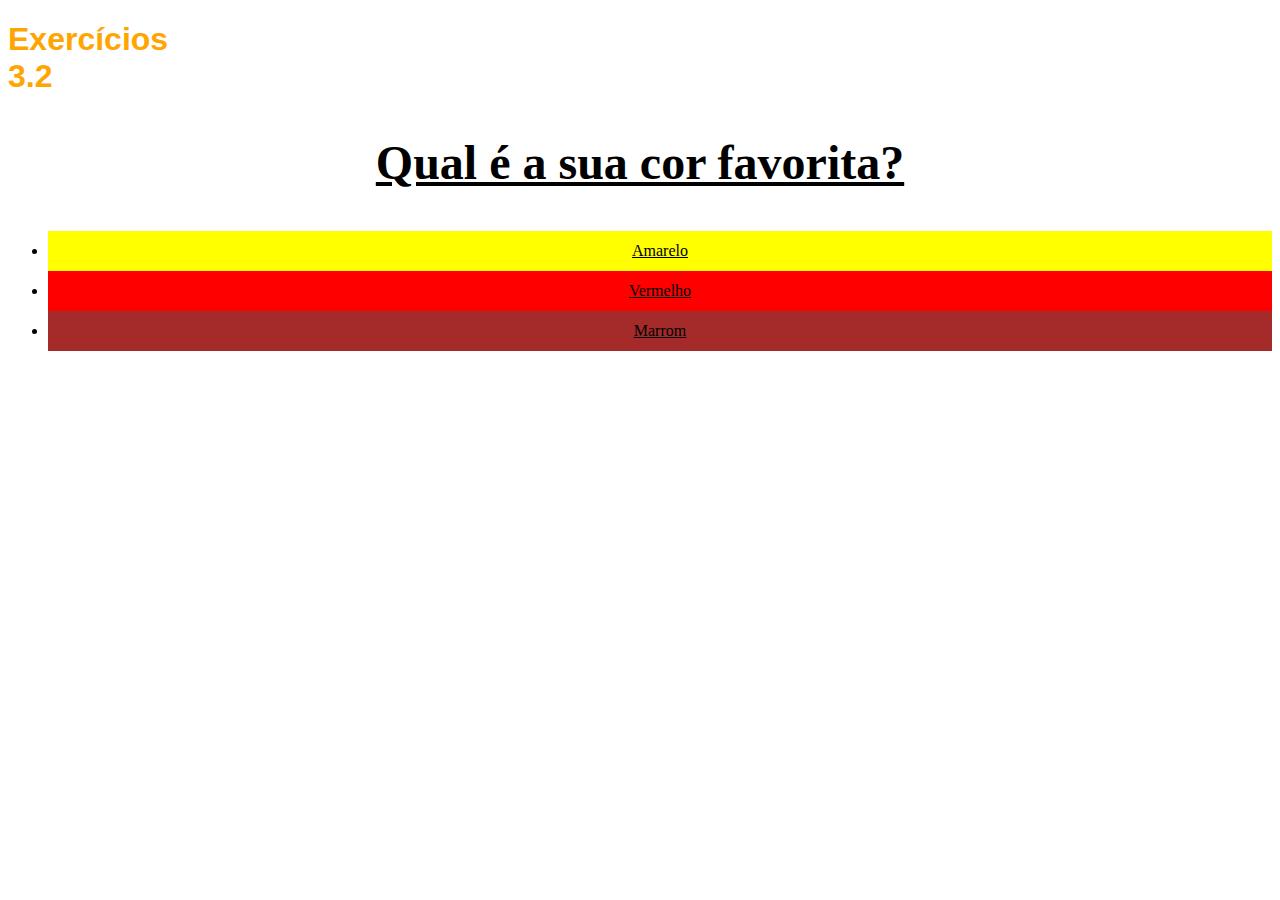
<file: bloco_3/dia_2/index.html>
<!DOCTYPE html>
<html lang="pt-br">
  <head>
    <meta charset="UTF-8">
    <title>HTML</title>
    <link rel="stylesheet" type="text/css" href="style.css">
  </head>
  <body>
    <h1>Exercícios 3.2</h1>
    <p class="favColor">Qual é a sua cor favorita?</p>
    <ul class="favColor">
      <li id="yellow">Amarelo</li>
      <li id="red">Vermelho</li>
      <li id="brown">Marrom</li>
    </ul>
  </body>
</html>
</file>
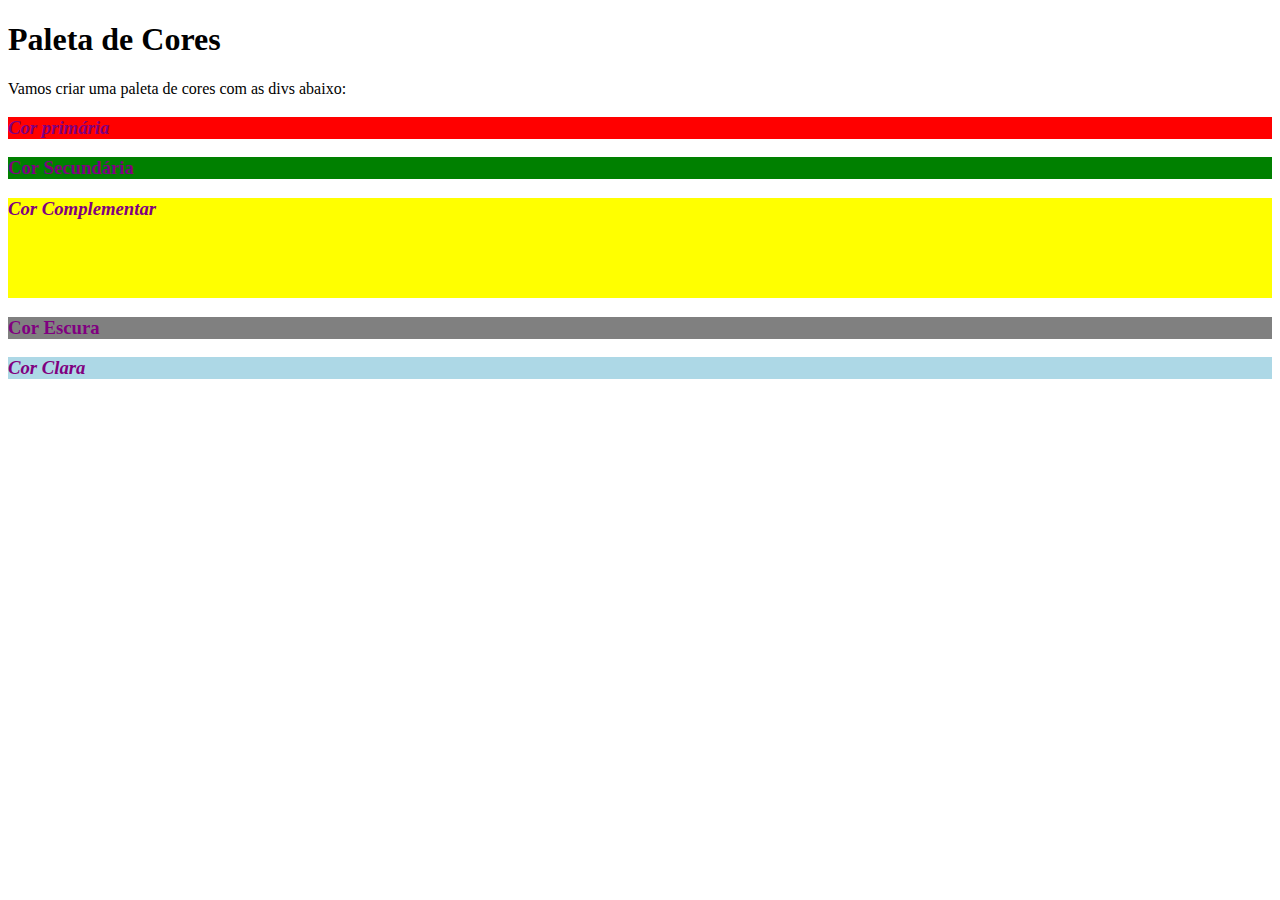
<file: bloco_3/dia_3/index.html>
<!DOCTYPE html>
<html lang="pt-br">
<head>
  <meta charset="UTF-8">
  <title>Pseudoclasses</title>
  <link rel="stylesheet" href="style.css">
</head>
<body>
  <h1>Paleta de Cores</h1>
  <p>Vamos criar uma paleta de cores com as divs abaixo:</p>
  <div>
    <h3>Cor primária</h3>
  </div>
  <div>
    <h3>Cor Secundária</h3>
  </div>
  <div>
    <h3>Cor Complementar</h3>
  </div>
  <div>
    <h3>Cor Escura</h3>
  </div>
  <div>
    <h3>Cor Clara</h3>
  </div>
</body>
</html>
</file>
<file: bloco_3/dia_2/style.css>
h1 {
    width: 65px;
    color: orange;
    font-family: sans-serif;
}

p {
    font-weight: 600;
    font-size: 3em;
}

body {
font-size: 16px;
}

.favColor {
    line-height: 40px;
    text-align: center;
    text-decoration: underline;
}

#yellow {
    background-color: yellow;
}

#red {
    background-color: red;
}

#brown {
    background-color: brown;
}
</file>
<file: bloco_3/dia_3/style.css>
/* 1. Estilize as divs para que, ao passar o cursor por cima das mesmas,
elas ganhem uma borda. */
div:hover {
    border: 6px solid black;
  }
  
  /* 2. Faça cada div ter uma cor própria. */
  div:nth-of-type(1) {
    background-color: red;
  }
  
  div:nth-of-type(2) {
    background-color: green;
  }
  
  div:nth-of-type(3) {
    background-color: yellow;
  }
  
  div:nth-of-type(4) {
    background-color: grey;
  }
  
  div:nth-of-type(5) {
    background-color: lightblue;
  }
  
  /* 3. Estilize cada uma das tags <h3>. */
  h3:nth-of-type(1) {
    color: purple;
  }
  
  h3:nth-of-type(2) {
    color: rgb(45, 0, 15) 
  }
  
  h3:nth-of-type(3) {
    font-size: 20px;
  }
  
  h3:nth-of-type(4) {
    font-family: monospace;
  }
  
  h3:nth-of-type(5) {
    font-style: italic
  }
  
  /* 4. Faça a terceira div ser maior que as demais. */
  div:nth-of-type(3) {
    height: 100px;
  }
  
  /* 5. Deixe as tags ímpares <h3> com o texto em itálico. */
  div:nth-child(odd) h3 {
    font-style: italic
  }
</file>
